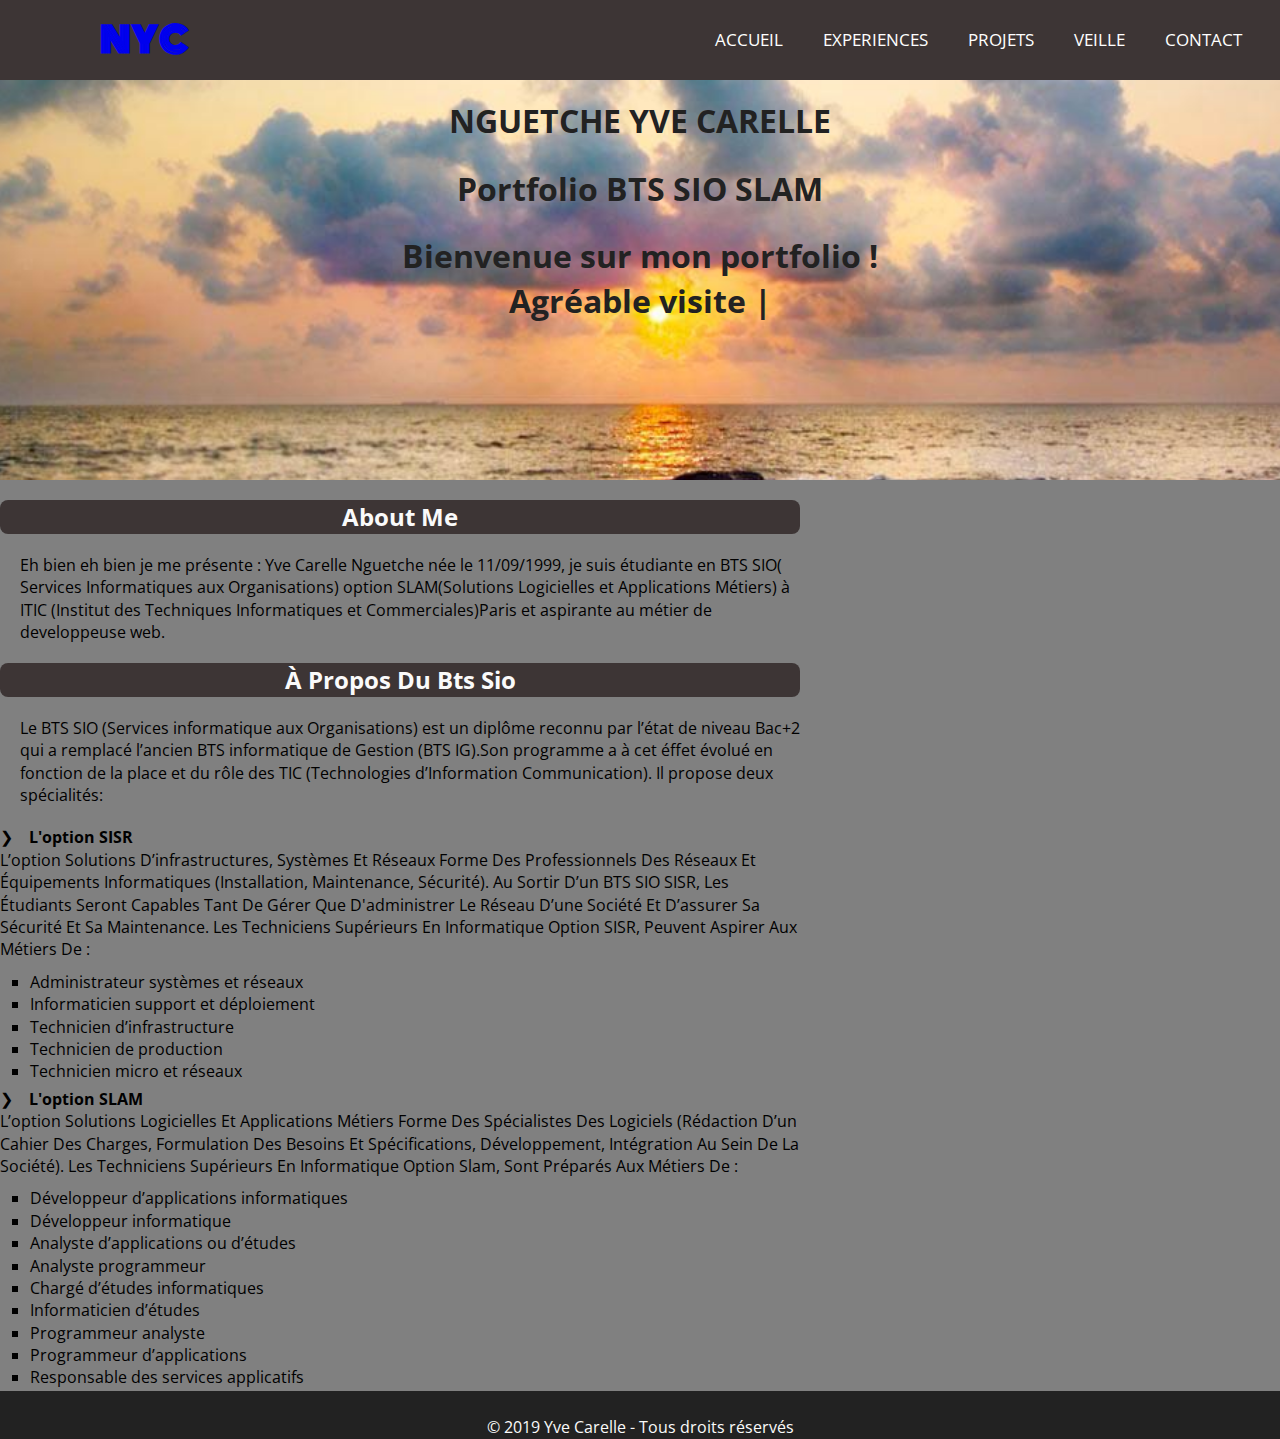
<file: index.html>
<!DOCTYPE html>
<html lang="fr">
  <head>
    <meta charset="UTF-8">
    <meta name="viewport" content="width=device-width, initial-scale=1.0 shrink-to-fit=no">
    <meta name="description" content="ceci est mon portfolio resumant tout mon parcours academique durant mes années de BTS SIO SLAM">
    <meta http-equiv="X-UA-Compatible" content="ie=edge">
    <title>Bonjour mon portfolio</title>
    <link rel="icon" type="image/png" href="./asset/icon.png">
    <!-- <link rel="stylesheet" href="https://stackpath.bootstrapcdn.com/bootstrap/4.4.1/css/bootstrap.min.css" integrity="sha384-Vkoo8x4CGsO3+Hhxv8T/Q5PaXtkKtu6ug5TOeNV6gBiFeWPGFN9MuhOf23Q9Ifjh" 
    crossorigin="anonymous"> -->
    <link rel="stylesheet" href="https://cdnjs.cloudflare.com/ajax/libs/font-awesome/5.11.2/css/all.min.css">
    <link rel="stylesheet" href="./css/style.css">
</head>
<body>
    <header>
<nav class="navbar">
    <input type="checkbox" id="check">
  <label for="check" class="checkbtn">
    <i class="fas fa-bars"></i>
  </label>
    <label class="logo"><a href="#" title="logo">nyc</a></label>
    <ul>
        <li class="active" ><a href="#" title="home">Accueil</a></li>
        <li><a href="./pages/Experiences.html" title="Experiences">Experiences</a></li>
        <li><a href="./pages/projets.html" title="projets">projets</a></li>
        <li><a href="./pages/veille.html" title="veille">veille</a></li>
        <li><a href="./pages/contact.html" title="contact">contact</a></li>
    </ul>
</nav> 
</header>

<!-- <section class="title"> 
<h1>bienvenue!Welcome!Wilkommen!Buenvenidas</h1>
</section>    -->
     <div class="content">
    <section class="jumbotron">
        <div class="container">
            <h1 class="jumbotron-heading nom animated slideInLeft delay-1s"> NGUETCHE YVE CARELLE </h1><br/>
            <h1 class="jumbotron-heading titre animated slideInRight delay-1s"> Portfolio BTS SIO SLAM </h1><br/>
            <h1 class="jumbotron-heading phrase"> Bienvenue sur mon portfolio !<br>Agréable visite <span> | </span> </h1>
        </div>
    </section>
</div> 
<!-- <p class="background"> </p> -->
<main>
  <section class="pres">
      <h2> About me</h2>
      <p>
          Eh bien eh bien je me présente : Yve Carelle Nguetche née le 11/09/1999,
           je suis étudiante en BTS SIO( Services Informatiques aux Organisations) 
           option SLAM(Solutions Logicielles et Applications Métiers) à ITIC (Institut des Techniques Informatiques et Commerciales)Paris et aspirante au métier de developpeuse web.
      </p>
  </section>
  <section class="form">
      <h2> à propos du bts sio</h2>
      <p class="first">
              Le BTS SIO (Services informatique aux Organisations) est un diplôme reconnu par l’état de niveau Bac+2 qui
               a remplacé l’ancien BTS informatique de Gestion (BTS IG).Son programme a à cet éffet évolué
                en fonction de la place et du rôle des TIC (Technologies d’Information Communication). Il propose deux spécialités:
      </p>
      <p class="third">&#10095;&emsp;<strong>l'option SISR</strong><br/>
          L’option Solutions d’infrastructures, systèmes et réseaux forme des professionnels des réseaux et équipements informatiques (installation, maintenance, sécurité). 
              Au sortir d’un BTS SIO SISR, les étudiants seront capables tant de gérer que d'administrer le réseau d’une société et d’assurer sa sécurité et sa maintenance.
              Les techniciens supérieurs en informatique option SISR, peuvent aspirer aux métiers de :
          </p>
      <ul class="liste">
          <li> Administrateur systèmes et réseaux </li>
          <li> Informaticien support et déploiement </li>
          <li> Technicien d’infrastructure </li>
          <li> Technicien de production </li>
          <li> Technicien micro et réseaux </li>
      </ul>
      <p class="fourth"> &#10095;&emsp;<strong>L'option SLAM</strong><br/>
              L’option Solutions logicielles et applications métiers forme des spécialistes des logiciels (rédaction d’un cahier des charges, 
              formulation des besoins et spécifications, développement, intégration au sein de la société).
              Les techniciens supérieurs en informatique option slam, sont préparés aux métiers de :
          </p>
        <ul class="liste">
            <li> Développeur d’applications informatiques </li>
            <li> Développeur informatique </li>
            <li> Analyste d’applications ou d’études </li>
            <li> Analyste programmeur </li>
            <li> Chargé d’études informatiques </li>
            <li> Informaticien d’études </li>
            <li> Programmeur analyste </li>
            <li> Programmeur d’applications </li>
            <li> Responsable des services applicatifs </li>
      </ul>

  </section>
</main>
   <footer>
     <p>&copy; 2019 Yve Carelle - Tous droits réservés</p>
   </footer>
</body>
</html>
</file>
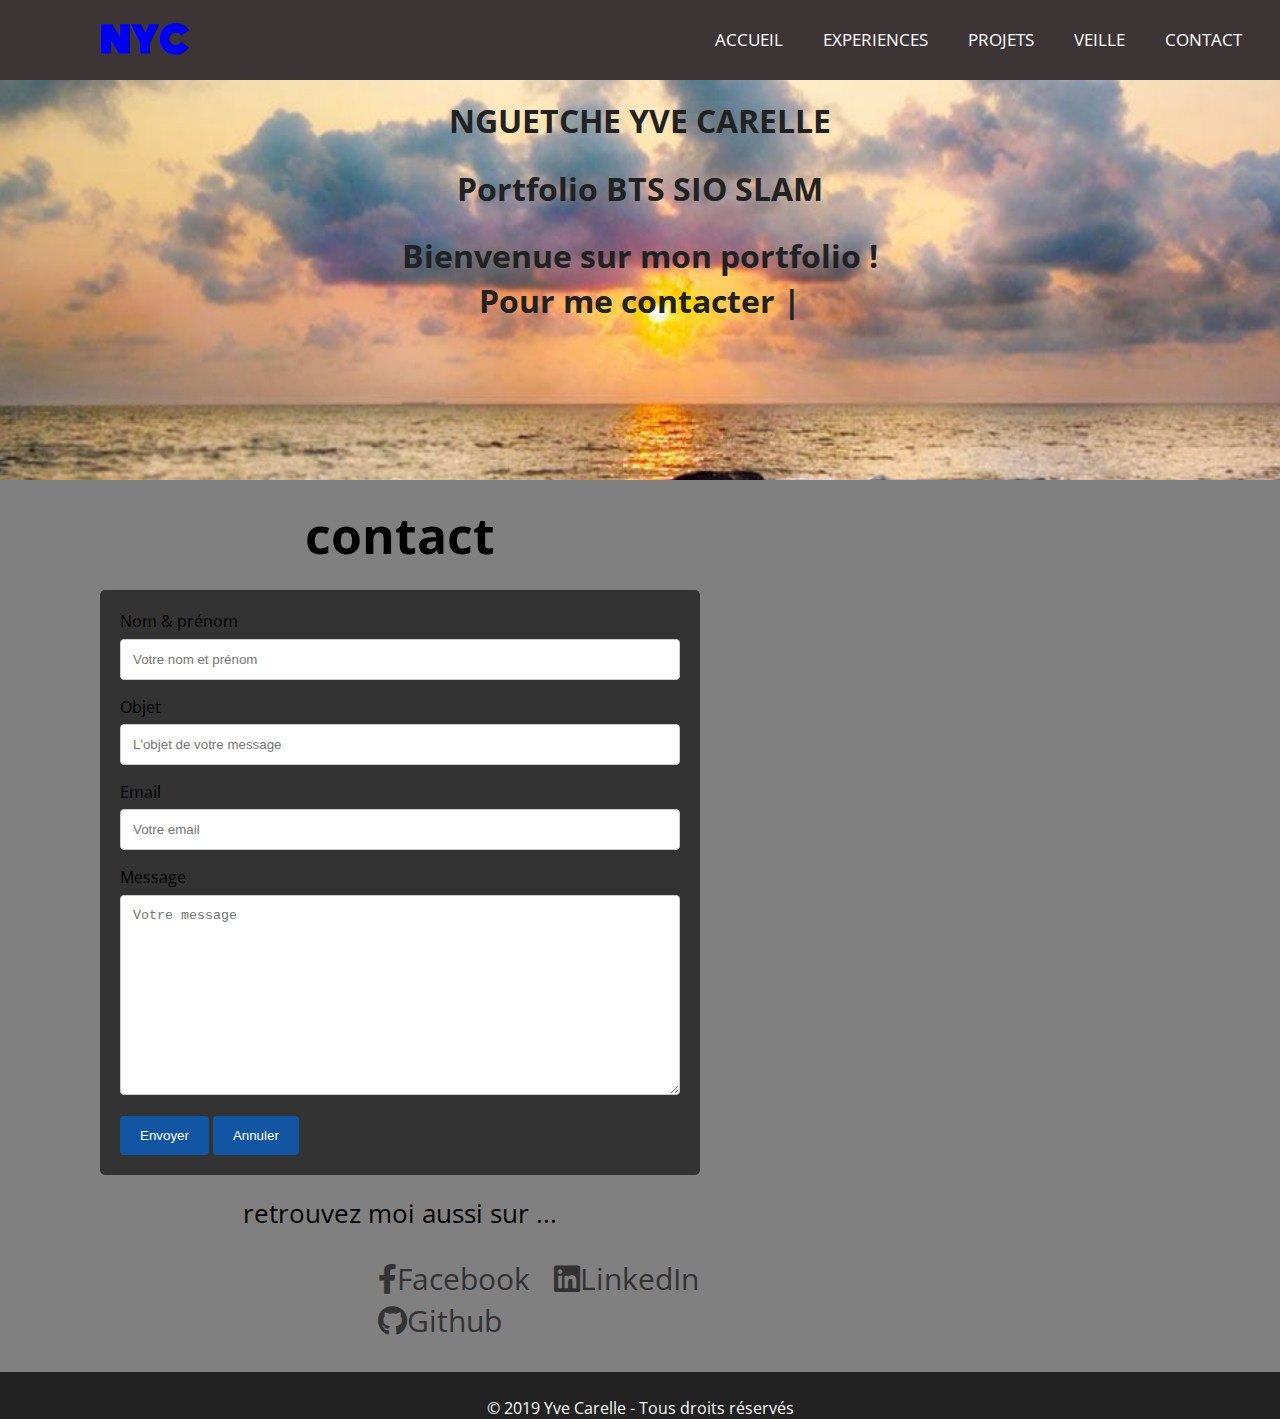
<file: pages/contact.html>
<!DOCTYPE html>
<html lang="en" dir="ltr">
  <head>
    <meta charset="UTF-8">
    <meta name="viewport" content="width=device-width, initial-scale=1.0">
    <meta http-equiv="X-UA-Compatible" content="ie=edge">
    <title>Bonjour mon portfolio</title>
    <link rel="icon" type="image/png" href="./asset/icon.png">
    <!-- <link rel="stylesheet" href="https://stackpath.bootstrapcdn.com/bootstrap/4.4.1/css/bootstrap.min.css" integrity="sha384-Vkoo8x4CGsO3+Hhxv8T/Q5PaXtkKtu6ug5TOeNV6gBiFeWPGFN9MuhOf23Q9Ifjh" 
    crossorigin="anonymous"> -->
    <link rel="stylesheet" href="https://cdnjs.cloudflare.com/ajax/libs/font-awesome/5.11.2/css/all.min.css">
    <link rel="stylesheet" href="../css/style.css">
</head>
<body>
  <header>
  <nav class="navbar">
    <input type="checkbox" id="check">
  <label for="check" class="checkbtn">
    <i class="fas fa-bars"></i>
  </label>
    <label class="logo"><a href="#" title="logo">nyc</a></label>
    <ul>
        <li><a href="../index.html" title="home">Accueil</a></li>
        <li><a href="Experiences.html" title="Experiences">Experiences</a></li>
        <li><a href="projets.html" title="projets">projets</a></li>
        <li><a href="veille.html" title="veille">veille</a></li>
        <li class="active"><a href="#" title="contact">contact</a></li>
    </ul>
</nav>
</header>
<div class="content">
  <section class="jumbotron">
      <div class="container">
          <h1 class="jumbotron-heading nom animated slideInLeft delay-1s"> NGUETCHE YVE CARELLE </h1><br/>
          <h1 class="jumbotron-heading titre animated slideInRight delay-1s"> Portfolio BTS SIO SLAM </h1><br/>
          <h1 class="jumbotron-heading phrase"> Bienvenue sur mon portfolio !<br> Pour me contacter <span> | </span> </h1>
      </div>
  </section>
</div>

<main>
  <h3>contact</h3>
  <section class="contact">
   
   <form method="POST" action="contact.php" novalidate="novalidate">
      <label for="fname">Nom & prénom</label>
      <input class="form-control" type="text" id="fname" name="firstname" placeholder="Votre nom et prénom" required="required" data-validation-required-message="please enter your full name">
  
      <label for="objet">Objet</label>
      <input class="form-control" type="text" id="objet" name="objet" placeholder="L'objet de votre message" required="required" data-validation-required-message="enter the subject of your message">
  
      <label for="mail">Email</label>
      <input class="form-control" id="mail" type="email" name="email" placeholder="Votre email" required="required" data-validation-required-message="please enter your email">
  
  
      <label for="subject">Message</label>
      <textarea class="form-control" id="subject" name="subject" placeholder="Votre message" style="height:200px" required="required" data-validation-required-message="please enter your message"></textarea>
  
      <input type="submit" value="Envoyer">
      <input type="reset" value="Annuler">
    
    </form>
  </section>
    <p class="sub-contact">retrouvez moi aussi sur ...</p>
    <section class="nav-contact">
      <ul class="social">
					<li><a href="#" ><i class="fab fa-facebook-f"></i><span class="label">Facebook</span></a></li>
				  <li><a href="#" ><i class="fab fa-linkedin"></i><span class="label">LinkedIn</span></a></li>
					<li><a href="https://github.com/yve99" target="blank"><i class="fab fa-github"></i><span class="label">Github</span></a></li>
      </ul>
    </section>
</main>
   <footer>
     <p>&copy; 2019 Yve Carelle - Tous droits réservés</p>
   </footer>
</body>
</html>
</file>
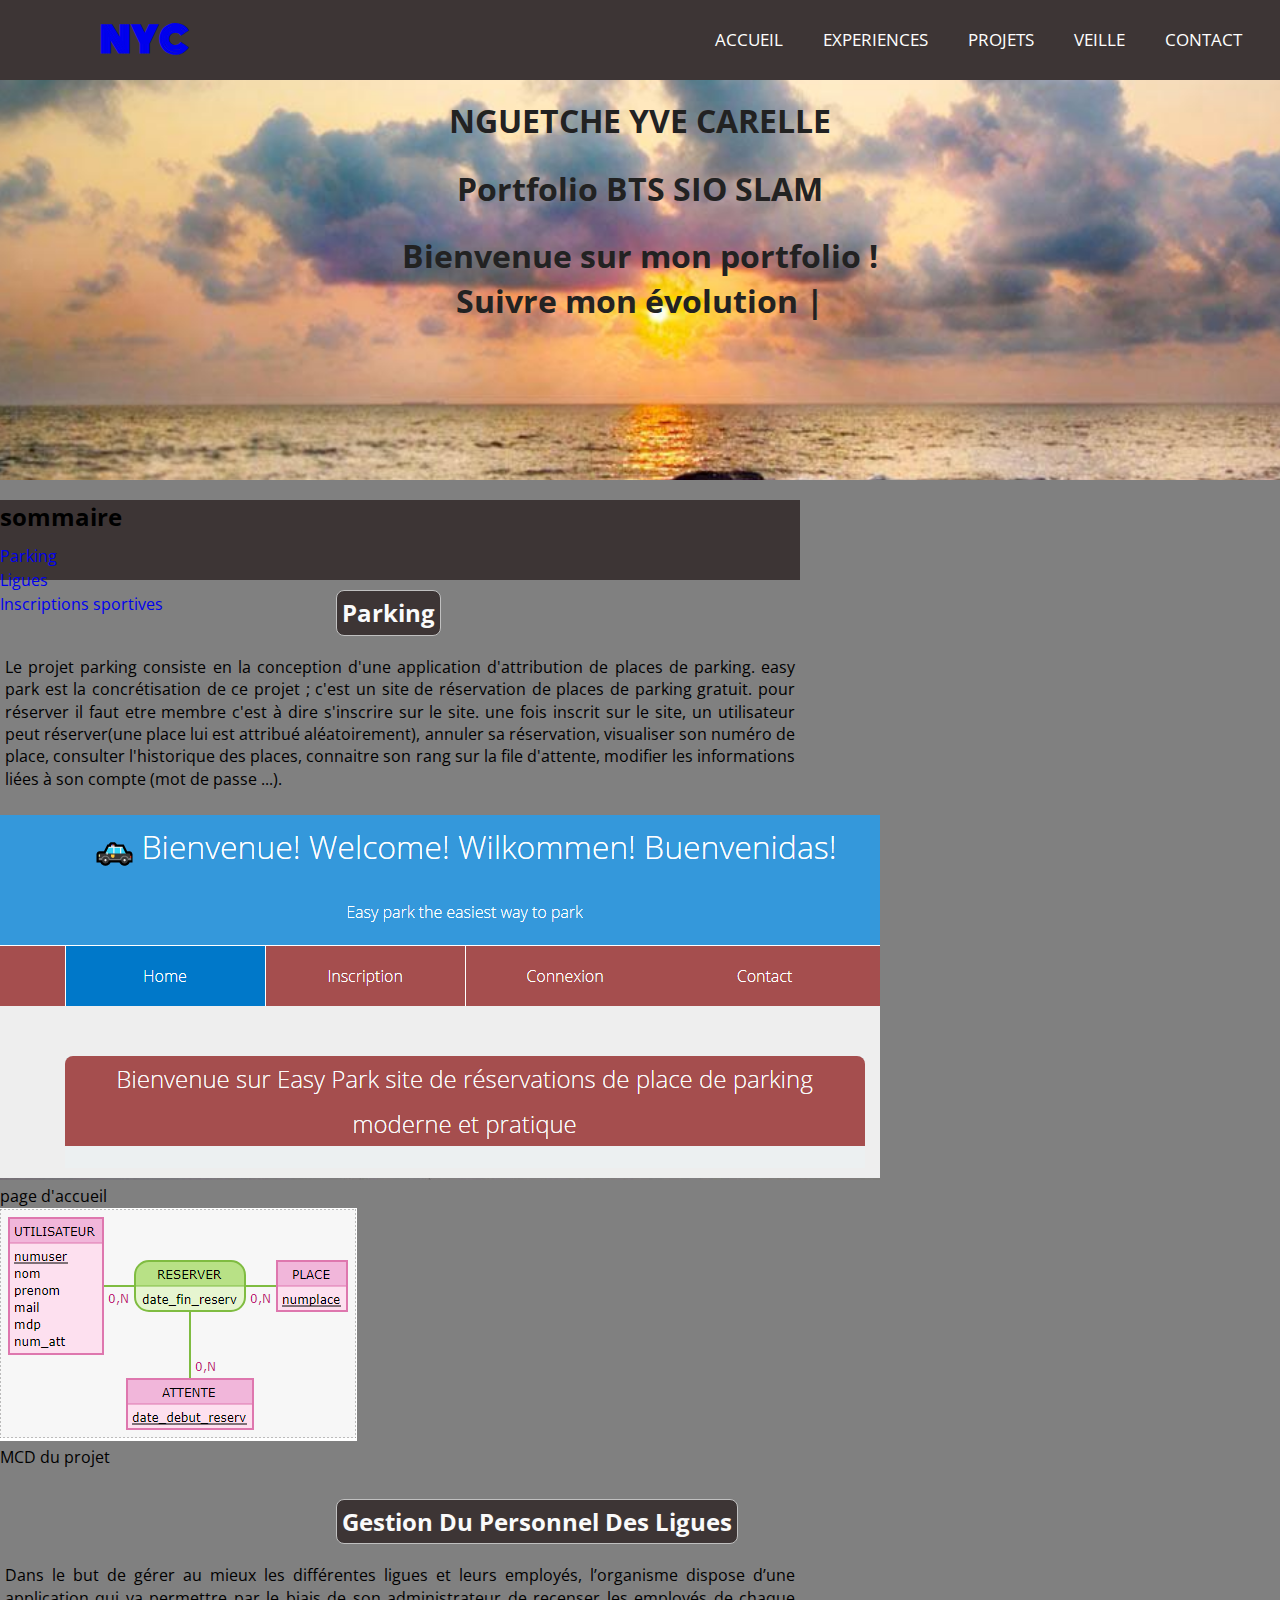
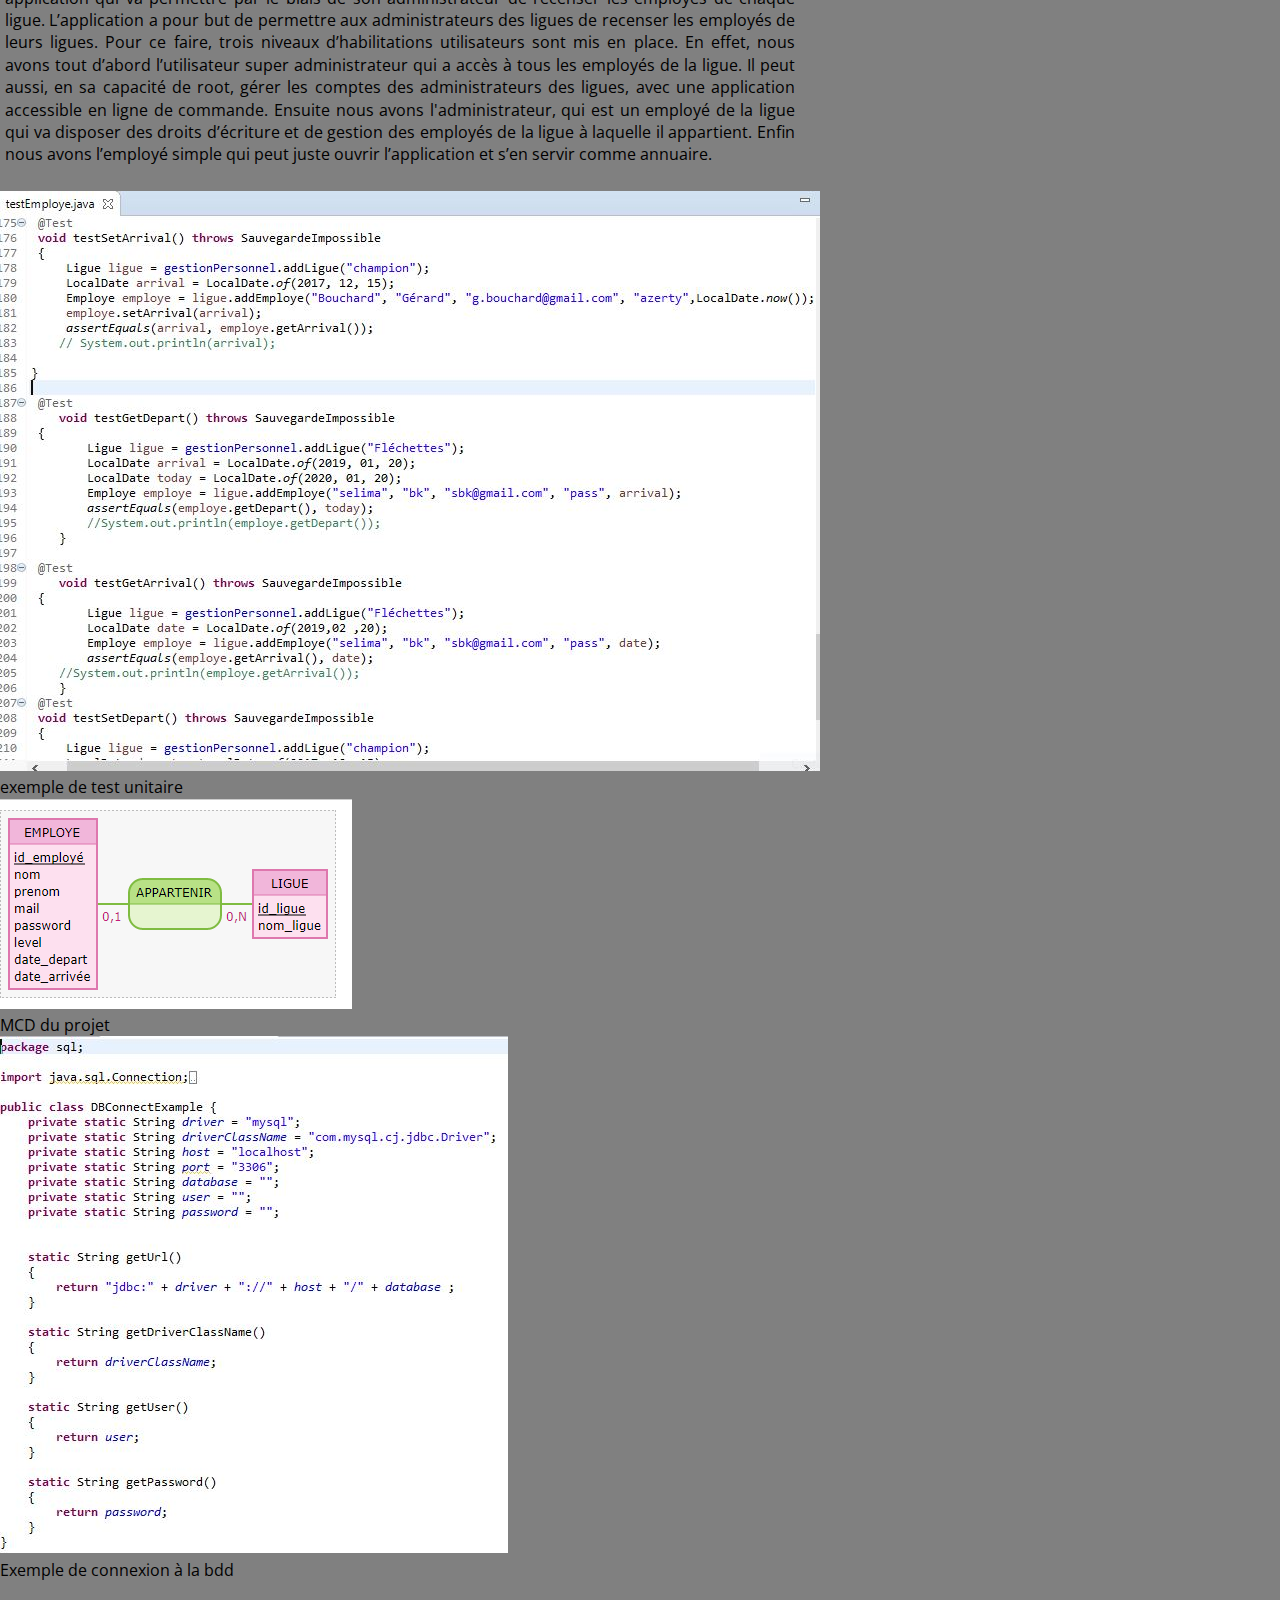
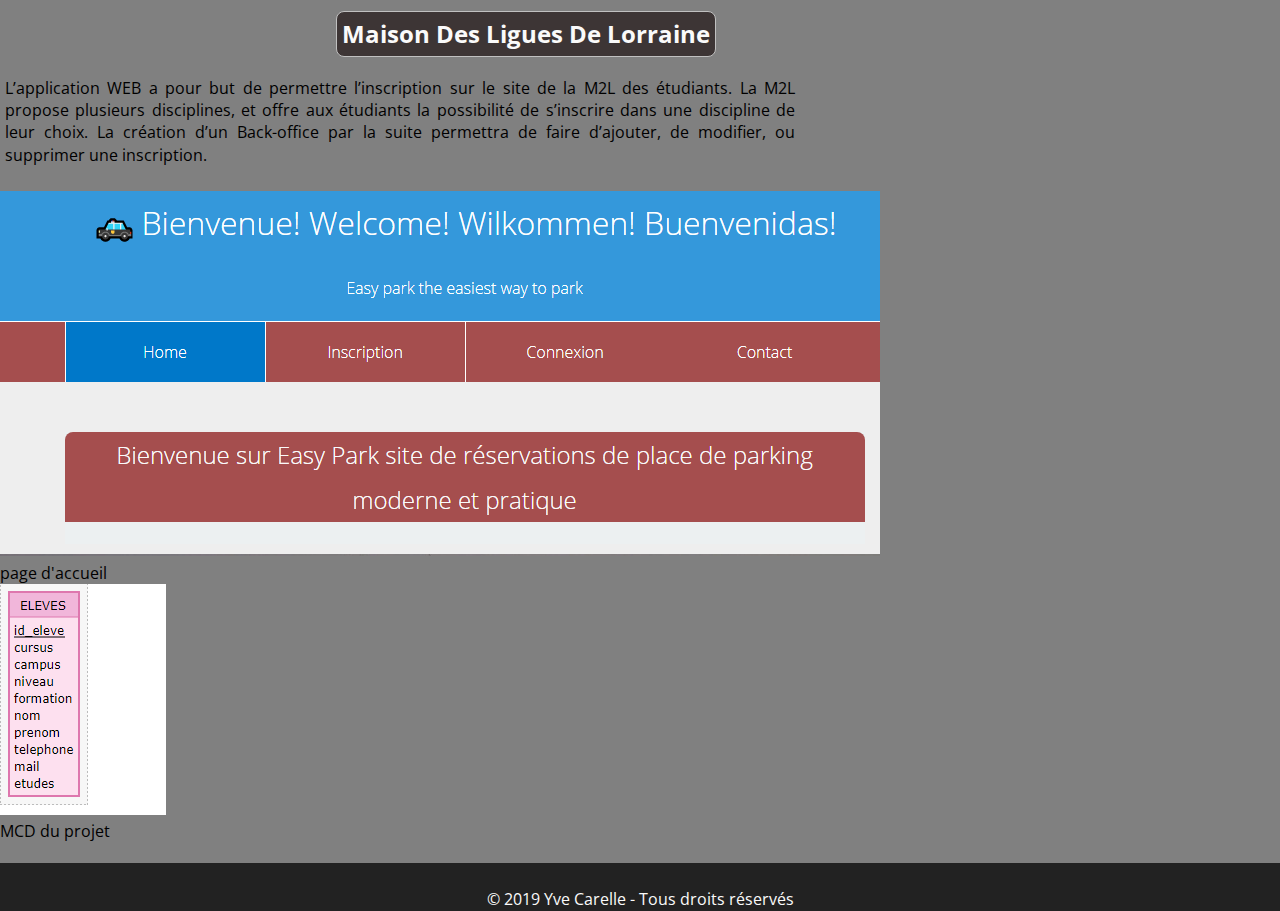
<file: pages/projets.html>
<!DOCTYPE html>
<html lang="en" dir="ltr">
  <head>
    <meta charset="UTF-8">
    <meta name="viewport" content="width=device-width, initial-scale=1.0">
    <meta http-equiv="X-UA-Compatible" content="ie=edge">
    <title>Bonjour mon portfolio</title>
    <link rel="icon" type="image/png" href="./asset/icon.png">
    <!-- <link rel="stylesheet" href="https://stackpath.bootstrapcdn.com/bootstrap/4.4.1/css/bootstrap.min.css" integrity="sha384-Vkoo8x4CGsO3+Hhxv8T/Q5PaXtkKtu6ug5TOeNV6gBiFeWPGFN9MuhOf23Q9Ifjh" 
    crossorigin="anonymous"> -->
    <link rel="stylesheet" href="https://cdnjs.cloudflare.com/ajax/libs/font-awesome/5.11.2/css/all.min.css">
    <link rel="stylesheet" href="../css/style.css">
</head>
<body>
  <header>
  <nav class="navbar">
    <input type="checkbox" id="check">
  <label for="check" class="checkbtn">
    <i class="fas fa-bars"></i>
  </label>
    <label class="logo"><a href="#" title="logo">nyc</a></label>
    <ul>
        <li><a href="../index.html" title="home">Accueil</a></li>
        <li><a href="Experiences.html" title="Experiences">Experiences</a></li>
        <li class="active"><a href="#" title="projets">projets</a></li>
        <li><a href="veille.html" title="veille">veille</a></li>
        <li><a href="contact.html" title="contact">contact</a></li>
    </ul>
</nav>
</header>
<div class="content">
  <section class="jumbotron">
      <div class="container">
          <h1 class="jumbotron-heading nom animated slideInLeft delay-1s"> NGUETCHE YVE CARELLE </h1><br/>
          <h1 class="jumbotron-heading titre animated slideInRight delay-1s"> Portfolio BTS SIO SLAM </h1><br/>
          <h1 class="jumbotron-heading phrase"> Bienvenue sur mon portfolio ! <br> Suivre mon évolution<span> | </span> </h1>
      </div>
  </section>
</div>
<main>
  <nav class="sommaire">
    <h2>sommaire</h2>
        <ol>
            <li><a href="#park">Parking</a></li>
            <li><a href="#lig">Ligues</a></li>
            <li><a href="#sport">Inscriptions sportives</a></li>
        </ol>
  </nav>
  <section class="parking">
    <h2 id="park" class="bookmark"> Parking</h2>
    <p>
      Le projet parking consiste en la conception d'une application d'attribution de places de parking.
      easy park est la concrétisation de ce projet ; c'est un site de réservation de places de parking gratuit. 
      pour réserver il faut etre membre c'est à dire s'inscrire sur le site.
      une fois inscrit sur le site, un utilisateur peut réserver(une place lui est attribué aléatoirement), annuler sa réservation, 
      visualiser son numéro de place, consulter l'historique des places, connaitre son rang sur la file d'attente, 
      modifier les informations liées à son compte (mot de passe ...).
    </p>
    <p>
    <figure class="park">
      <img src="../asset/easy.png" alt="park">
      <figcaption>page d'accueil</figcaption>
    </figure>
    <figure class="park">
      <img src="../asset/mcd0.PNG" alt="park">
      <figcaption>MCD du projet</figcaption>
    </figure>
    </p>
  </section>

  <section class="parking">
    <h2 id="lig" class="bookmark">Gestion du personnel des ligues</h2>
    <p>
      Dans le but de gérer au mieux les différentes ligues et leurs employés, 
      l’organisme dispose d’une application qui va permettre par le biais de son
      administrateur de recenser les employés de chaque ligue.
      L’application  a pour but de permettre aux administrateurs des ligues de recenser les employés de leurs ligues. Pour ce faire, 
      trois niveaux d’habilitations utilisateurs sont mis en place. 
      En effet, nous avons tout d’abord l’utilisateur super administrateur qui a accès à tous les employés de la ligue. 
      Il peut aussi, en sa capacité de root, gérer les comptes des administrateurs des ligues, avec une application accessible en ligne de commande. 
      Ensuite nous avons l'administrateur, qui est un employé de la ligue qui va disposer des droits d’écriture et de gestion des employés de la ligue à laquelle il appartient. 
      Enfin nous avons l’employé simple qui peut juste ouvrir l’application et s’en servir comme annuaire. 
   </p>
   <p>
   <figure class="lig">
    <img src="../asset/date.JPG" alt="park">
    <figcaption> exemple de test unitaire</figcaption>
  </figure>
  <figure class="lig">
    <img src="../asset/mcd1.PNG" alt="park">
    <figcaption>MCD du projet</figcaption>
  </figure>
  <figure class="lig">
    <img src="../asset/bdd.JPG" alt="park">
    <figcaption>Exemple de connexion à la bdd</figcaption>
  </figure>
  </p>
  </section>

  <section class="parking">
    <h2 id="sport" class="bookmark">Maison des ligues de lorraine</h2>
    <p>
      L’application WEB a pour but de permettre l’inscription sur le site de la M2L des étudiants.
      La M2L propose plusieurs disciplines,
      et offre aux étudiants la possibilité de s’inscrire dans une discipline de leur choix.
      La création d’un Back-office par la suite permettra de faire d’ajouter, de modifier, 
      ou supprimer une inscription. 
    </p>
    <p>
    <figure class="park">
      <img src="../asset/easy.png" alt="park">
      <figcaption>page d'accueil</figcaption>
    </figure>
    <figure class="park">
      <img src="../asset/mcd2.PNG" alt="park">
      <figcaption>MCD du projet</figcaption>
    </figure>
    </p>
  </section>
 
</main>
   <footer>
     <p>&copy; 2019 Yve Carelle - Tous droits réservés</p>
   </footer>
</body>
</html>
</file>
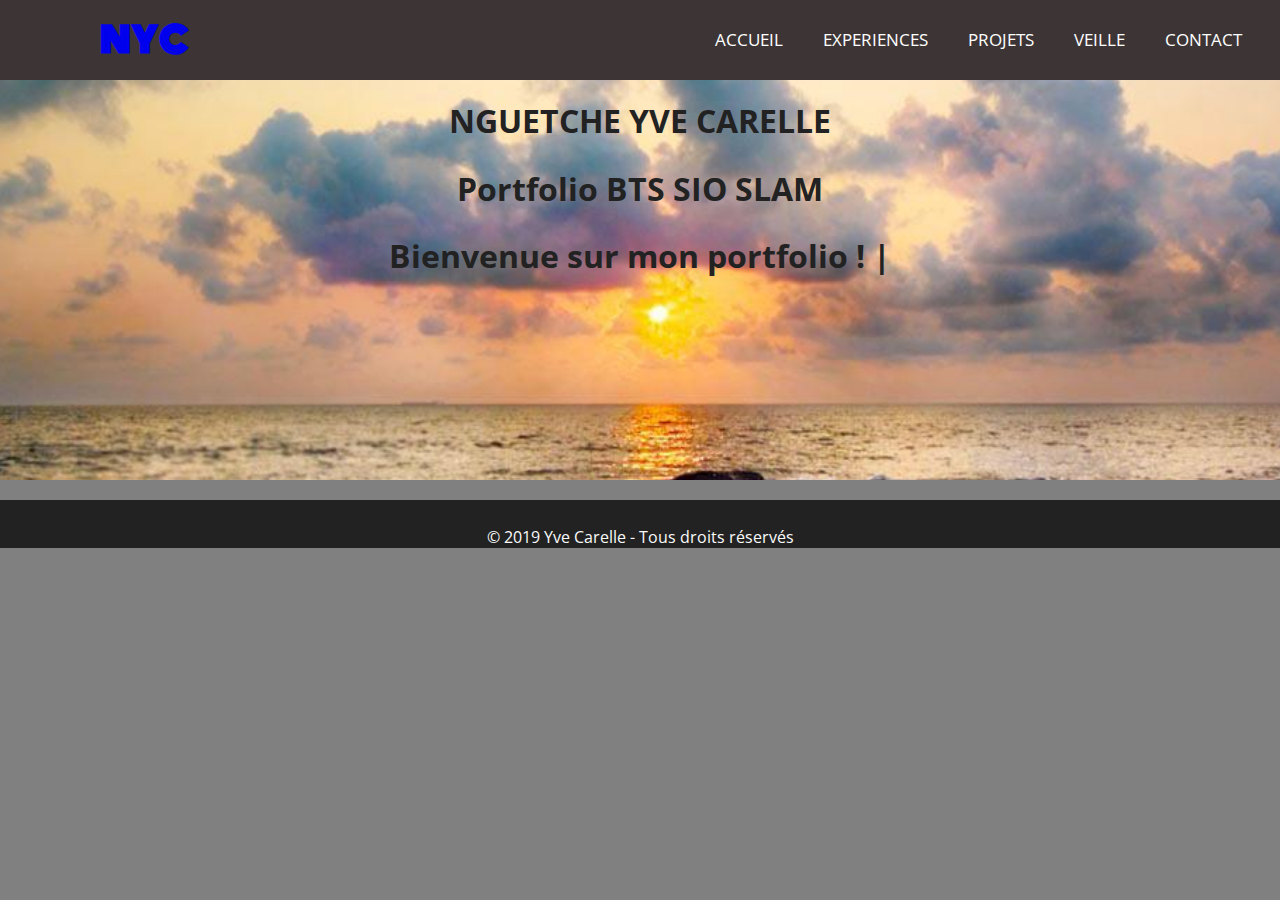
<file: pages/veille.html>
<!DOCTYPE html>
<html lang="en" dir="ltr">
  <head>
    <meta charset="UTF-8">
    <meta name="viewport" content="width=device-width, initial-scale=1.0">
    <meta http-equiv="X-UA-Compatible" content="ie=edge">
    <title>Bonjour mon portfolio</title>
    <link rel="icon" type="image/png" href="./asset/icon.png">
    <!-- <link rel="stylesheet" href="https://stackpath.bootstrapcdn.com/bootstrap/4.4.1/css/bootstrap.min.css" integrity="sha384-Vkoo8x4CGsO3+Hhxv8T/Q5PaXtkKtu6ug5TOeNV6gBiFeWPGFN9MuhOf23Q9Ifjh" 
    crossorigin="anonymous"> -->
    <link rel="stylesheet" href="https://cdnjs.cloudflare.com/ajax/libs/font-awesome/5.11.2/css/all.min.css">
    <link rel="stylesheet" href="../css/style.css">
</head>
<body>
  <header>
  <nav class="navbar">
    <input type="checkbox" id="check">
  <label for="check" class="checkbtn">
    <i class="fas fa-bars"></i>
  </label>
    <label class="logo"><a href="#" title="logo">nyc</a></label>
    <ul>
        <li><a href="index.html" title="home">Accueil</a></li>
        <li><a href="Experiences.html" title="Experiences">Experiences</a></li>
        <li><a href="projets.html" title="projets">projets</a></li>
        <li class="active"><a href="#" title="veille">veille</a></li>
        <li><a href="contact.html" title="contact">contact</a></li>
    </ul>
</nav>
</header>
 <div class="content">
  <section class="jumbotron">
      <div class="container">
          <h1 class="jumbotron-heading nom animated slideInLeft delay-1s"> NGUETCHE YVE CARELLE </h1><br/>
          <h1 class="jumbotron-heading titre animated slideInRight delay-1s"> Portfolio BTS SIO SLAM </h1><br/>
          <h1 class="jumbotron-heading phrase"> Bienvenue sur mon portfolio ! <span> | </span> </h1>
      </div>
  </section>
</div> 
<main>

</main> 
   <footer>
     <p>&copy; 2019 Yve Carelle - Tous droits réservés</p>
   </footer>
</body>
</html>
</file>
<file: css/style.css>
@import url('https://fonts.googleapis.com/css?family=Roboto&display=swap');
@import url('https://fonts.googleapis.com/css?family=Open+Sans&display=swap');
@import url('https://fonts.googleapis.com/css?family=Monoton&display=swap');
/*reset*/
*{
    padding: 0;
    margin: 0;
    text-decoration: none;
    list-style: none;
    box-sizing: border-box;
}
html,body{
    font-family: 'Open Sans', Roboto, sans-serif;
    font-size: 16px;
    background-color: grey;
    line-height: 1.4;
}
h1,h2,h3,p,ul,ol{
    margin: 0;
    padding: 0;
}
:root{
    --color-default:#ccc;
    --color-primary:rgba(52, 152, 219,1.0);
    --color-success:rgba(241, 196, 15,1.0);
    --color-warning:rgba(192, 57, 43,1.0);
}
/*header*/
nav{
    background:rgb(61, 53, 53);
    /* height: 130px; */
    width: 100%;
    height: 80px;
}
label.logo{
    font-family: Monoton, sans-serif;
    line-height: 80px;
    font-size: 35px;
    text-transform: uppercase;
    color: white;
    /* margin-top: 0; */
    padding:0 100px;
    font-weight: bold;
}
nav ul{
    float: right;
    margin-right: 20px;
    list-style-type: none;
}
nav ul li{
    display:inline-block;
    line-height: 80px;
    margin: 0 5px;
}
nav ul li a{
    color:white;
    font-size: 17px;
    padding:7px 13px;
    border-radius: 3px;
    text-transform: uppercase;
}
a.active,a:hover{
    background: #1b9bff;
    transition: 5s;
}
.checkbtn{
    font-size: 30px;
    color: white;
    float: right;
    line-height: 80px;
    margin-right: 40px;
    cursor: pointer;
    display: none;
}
#check{
    display: none;
}
@media (max-width: 920px){
    label.logo{
        font-size: 30px;
        padding-left: 50px;
    }
    nav ul li a{
        font-size: 16px;
    }
}
@media (max-width: 858px){
    .checkbtn{
        display: block;
    }
    ul{
        position: fixed;
        width: 100%;
        height: 100vh;
        background: #2c3e50;
        top:80px;
        left:-100%;
        text-align: center;
        transition: all .5s;
    }
    nav ul li{
        display: block;
        margin: 50px 0;
        line-height: 30px;
    }
    nav ul li a{
        font-size: 20px;
    }
    a:hover,a.active{
        background: none;
        color: #0082e6;
    }
    #check:checked ~ ul{
        left:0;
    }  
}
/* section{
    background: url(../asset/kribi.jpg) no-repeat;
    background-size: cover;
    height:calc(60vh - 80px);
} */
.content{
    height: 400px;
}
.jumbotron{
	background: url("../asset/kribi.jpg") no-repeat fixed center center / cover; 
    height: 100%; 
}
.container{
	height: 50%;
	margin-top: 0.01rem;
    padding: 1.5%;
  
}
.nom ,.titre, .phrase{
    font-weight: bold;
	color: #222;
	text-align: center;
}
.nom{
	animation: nom 3s 1; 
}
/*responsive*/
@keyframes nom{
	0%{
		opacity: 0;
	}
	100%{
		opacity: 1;
	}
}
.titre{
    animation: titre 6s 1;
}
@keyframes titre{
	0%{
		opacity: 0;
	}
	100%{
		opacity: 1;
	}
}
.phrase{
	animation: phrase 2s steps(30);
	overflow: hidden;
	white-space: nowrap;
    margin:0 auto;
}
@keyframes phrase{
	0%{
		width: 0ch;
	}
	100%{
		width: 30ch;
	}
}
span{
  animation: blink 0.75s infinite;
}
/*footer*/
footer{
    text-align: center;
    height: 10%;
    background-color: #222;
    color: #FAFAFA;
    margin-top: 0.02rem; 
    position: relative;
}
footer p{
   padding-top: 2%;
}
/* main */
main{
    margin-top: 20px;
    max-width: 800px;
}
main .form{
    margin-top: 20px;
    max-width: 800px;
    margin :2px auto 2px; 
}
.form h2{
    margin-bottom: 20px;
}
main .pres {
    margin: 2px auto 2px;
    max-width: 800px;
    margin-top: 20px;
}
section h2{
    text-align: center;
    background-color: rgb(61, 53, 53);
    text-transform: capitalize;
    color:#FAFAFA;
    border-radius: 8px 8px 8px 8px;
    margin :2px auto 2px;
  
}
.pres h2{
    margin-top: 20px;
    margin-bottom: 20px; 
}
section.pres p{
     margin-top: 20px;
     margin-bottom: 20px; 
     margin-left: 20px;   
}
.first{
    margin-top: 20px;
    margin-left: 20px;
    margin-bottom: 20px;
}
.third{
    text-transform: capitalize;
    margin-bottom: 10px;
}
.fourth{
    margin-top: 5px;
    text-transform: capitalize;
    margin-bottom: 10px;
}
.form .liste li{
    list-style-type: square;
    margin-left: 30px;
}

/*page contact*/
.contact{
    background-color: #333333;
     /* Ajouter box-sizing */
  box-sizing : border-box;
  border-radius:5px;
  padding:20px;
  width: 100%;
  /* redéfinition 400 + 2*20 */
  max-width: 600px;
  margin:0 auto;
}
    main h3{
    padding-bottom: 20px;
    font-size: 50px;
    text-align: center;
    }
        label{
         margin-right: 0px;
         margin-left: 0px;
         width: 100%;
        }
            input[type=text], textarea, input[type=email] {
             width: 100%;
             padding: 12px;
             border: 1px solid #ccc;
             border-radius: 4px;
             box-sizing: border-box;
             margin-top: 6px;
             margin-bottom: 16px;
             margin-right: 0px;
             margin-left: 0px;
             resize: vertical;
            }
                 input[type=submit] ,input[type=reset]{
                    background-color: #1255a2;
                    color: white;
                    padding: 12px 20px;
                    border: none;
                    border-radius: 4px;
                    cursor: pointer;
                } 
                    input[type=submit]:hover, input[type=reset]:hover {
                      background-color: #1872D9;
                    }
                        .sub-contact{
                         text-align: center;
                         font-size: 26px;
                         padding-top: 20px;
                        }
                            .nav-contact{
                                margin-top: 10px;
                                 margin-bottom: 30px;
                                 margin-left:21.875rem ;
                            }
ul.social {
    padding: 1em 0.5em 0 0.5em;
   
}
    ul.social li {
        display: inline-block;
        margin-left: 20px; 
    }
        ul.social li a {
            font-size: 30px;
            color: #333333;
        }
/*page experiences*/
 /* .exp1 .images{
    padding:10px 0 0 10px;
} */
/* .images li {
    width: calc(100% / 3 - 10px);/* calcule la largeur en % des elements*/
 /* }   */
/* .images li img{
    width: 100%;
   height: 100px;
} */
/* .images li #img1{

} */

main .exp{
max-width: 800px;
margin: 2px auto 2px;

}
.exp ol {
    line-height: 1.5rem; 
    margin-left: 30px;
}
.exp .list-exp li{
    list-style-type: square;
    
}
.bookmark:target{
    background:rgb(58, 39, 39);
    color: #fafafa;
}
main .exp1, .exp2 {
    margin-top: 20px;
    max-width: 800px;
    margin: 7px auto 7px;
}
main .exp1 p{
    margin-bottom: 20px;
    margin-top:20px;
}
    .exp1 .debo{
     margin-left: 12rem;
    }
        .exp1 .fig {
         border: 1px #c0c0c0 solid;
         display: inline-block;
         flex-flow: column;
         padding: 5px;
          max-width: 400px;
         margin: auto;
        }
            .fig img {
                max-width: 400px;
                 max-height: 200px;
            }
                .fig figcaption {
                   background-color: rgb(46, 37, 37);
                  color: #fff;
                  font: italic smaller sans-serif;
                  padding: 3px;
                  text-align: center;
                }
/* .exp1 .debo li{
    width: calc(100% / 3 - 10px);/* calcule la largeur en % des elements*/  
           /* display: inline-block;
           margin-left: 21rem;
}
.exp1 .debo li img{
    max-width: 100%;
    height: auto;
}
.exp1 .debo li #img1,#img2,#img3{
    width: 80px;
    padding-right: 5px;
}  */

    main .exp2 p{
    margin-bottom: 20px;
    margin-top: 20px;
    } 
        .exp2 .images li{
           width: calc(100% / 2 - 10px);/* calcule la largeur en % des elements*/  
           display: inline-block;
        }  
            .exp2 .images li img{
                 max-width: 100%;
                 height: auto;  
            }
                .exp2 .images li:first-child{
                    width: 400px;
                    padding-right: 10px;
                }
                .exp2 .images li:first-child{
                    width: 400px;  
                }
                    .exp2 .outils{
                    margin-bottom: 10px;
                    }
                        .exp2 .outils li{
                             list-style-type: square;
                             margin-left: 50px;
                        }
.parking p{
    max-width: 800px;
    margin:5px auto 5px ; 
    padding: 5px;
    text-align: justify; 
}  
.parking .bookmark{
    border: 1px #c0c0c0 solid;
    display: inline-block;
    flex-flow: column;
    padding: 5px;
     max-width: 600px;
    margin-left:21rem;
    margin-bottom: 10px;
    margin-top: 10px;
}  
.bookmark img{
    max-width: 600px;
    max-height: 200px;
}
.bookmark figcaption {
    background-color: rgb(46, 37, 37);
   color: #fff;
   font: italic smaller sans-serif;
   padding: 3px;
   text-align: center;
}

.sommaire ol{
    line-height: 1.5rem;
    margin-top: 10px;
}
</file>
